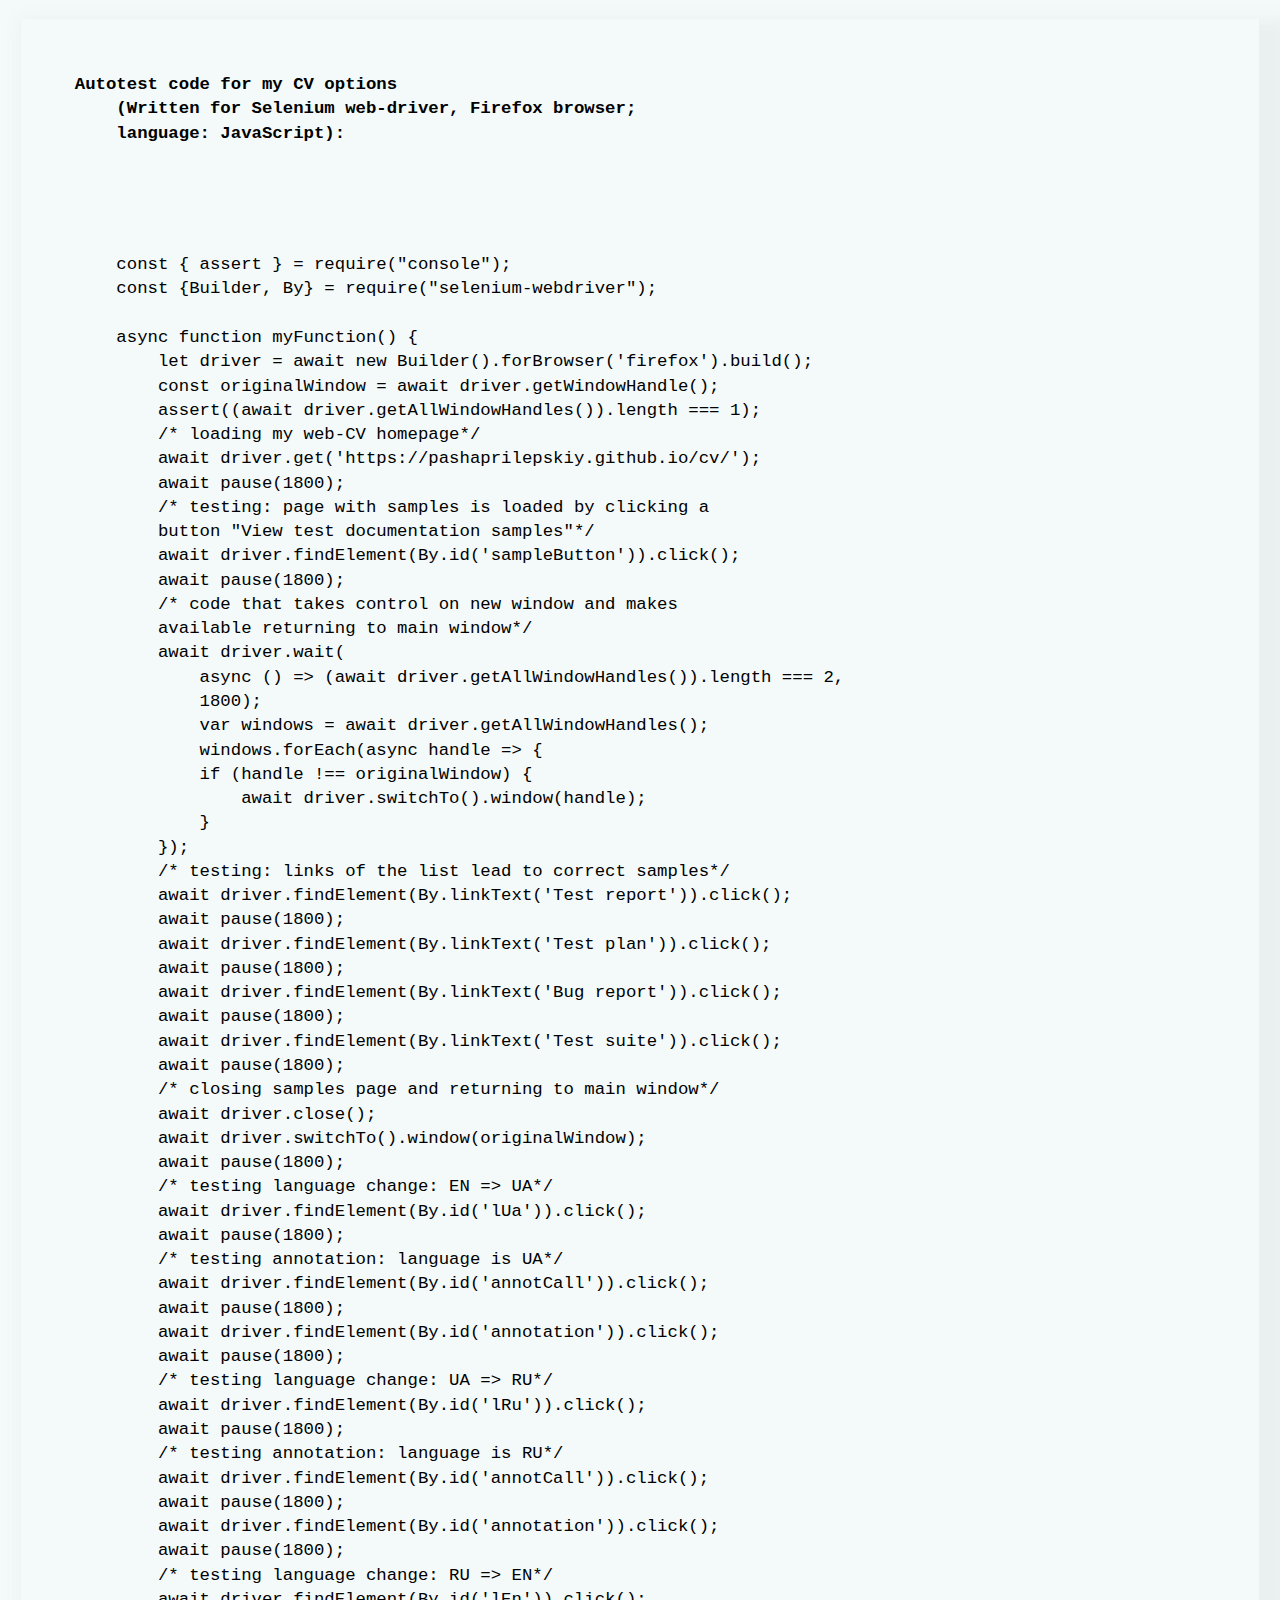
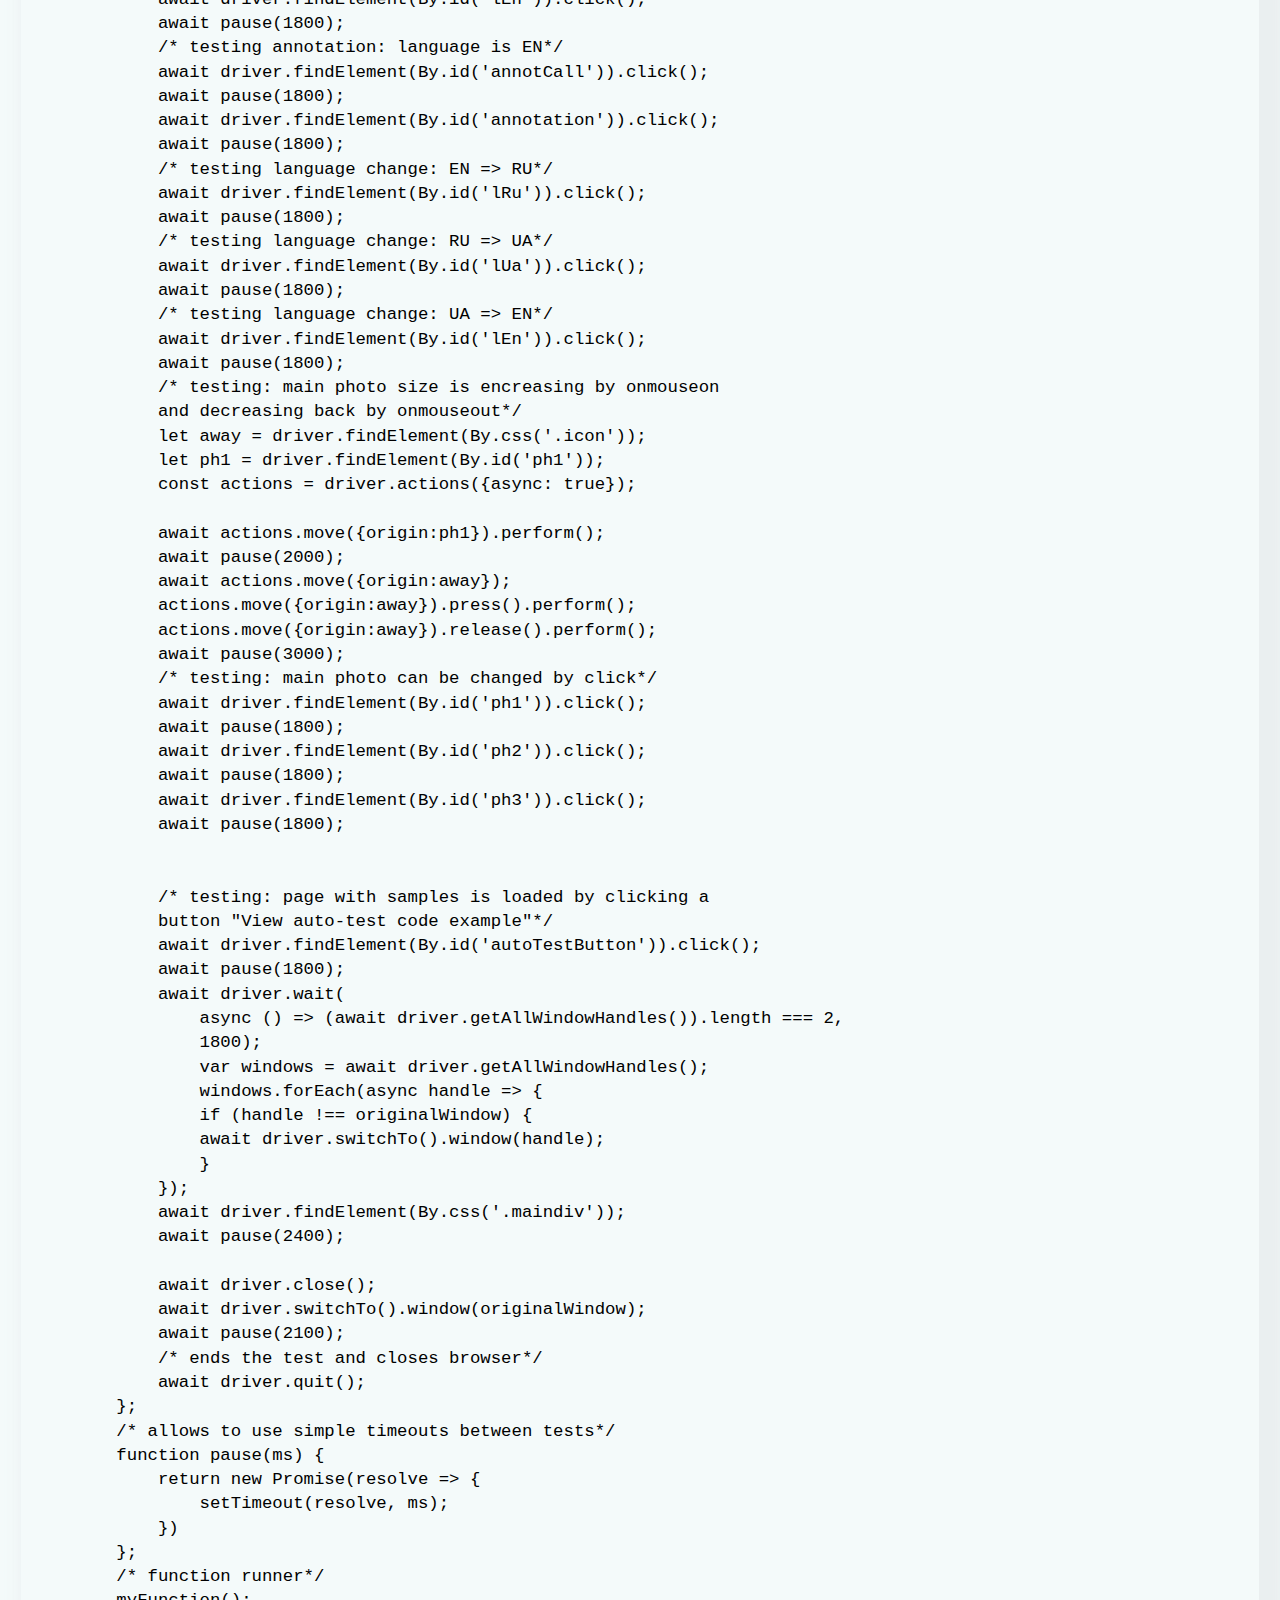
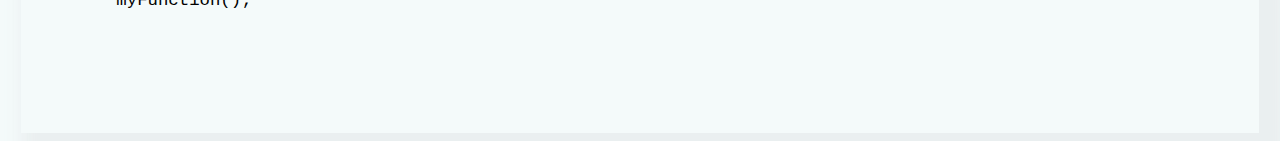
<file: autotest.html>
<!DOCTYPE html>
<html lang="en">
<head>
    <meta charset="UTF-8">
    <meta name="viewport" content="width=device-width, initial-scale=1.0">
    <title>CV Pasha Prilepskiy</title>
    <link rel="stylesheet" href="./css/style.css">
    <link rel="icon" type="image/png" href="./img/icons/CV.png">
</head>
<body>
<div class="maindiv">
    <div><span><pre><strong>
    Autotest code for my CV options
        (Written for Selenium web-driver, Firefox browser;
        language: JavaScript):</strong><pre></pre></span>
    <code>
        <pre>
        const { assert } = require("console");
        const {Builder, By} = require("selenium-webdriver");
        
        async function myFunction() {
            let driver = await new Builder().forBrowser('firefox').build();
            const originalWindow = await driver.getWindowHandle();
            assert((await driver.getAllWindowHandles()).length === 1);
            /* loading my web-CV homepage*/
            await driver.get('https://pashaprilepskiy.github.io/cv/');
            await pause(1800);
            /* testing: page with samples is loaded by clicking a 
            button "View test documentation samples"*/
            await driver.findElement(By.id('sampleButton')).click();
            await pause(1800);
            /* code that takes control on new window and makes 
            available returning to main window*/
            await driver.wait(
                async () => (await driver.getAllWindowHandles()).length === 2,
                1800);
                var windows = await driver.getAllWindowHandles();
                windows.forEach(async handle => {
                if (handle !== originalWindow) {
                    await driver.switchTo().window(handle);
                }
            });
            /* testing: links of the list lead to correct samples*/
            await driver.findElement(By.linkText('Test report')).click();
            await pause(1800);
            await driver.findElement(By.linkText('Test plan')).click();
            await pause(1800);
            await driver.findElement(By.linkText('Bug report')).click();
            await pause(1800);
            await driver.findElement(By.linkText('Test suite')).click();
            await pause(1800);
            /* closing samples page and returning to main window*/
            await driver.close();
            await driver.switchTo().window(originalWindow);
            await pause(1800);
            /* testing language change: EN => UA*/
            await driver.findElement(By.id('lUa')).click();
            await pause(1800);
            /* testing annotation: language is UA*/
            await driver.findElement(By.id('annotCall')).click();
            await pause(1800);    
            await driver.findElement(By.id('annotation')).click();
            await pause(1800);
            /* testing language change: UA => RU*/
            await driver.findElement(By.id('lRu')).click();
            await pause(1800);
            /* testing annotation: language is RU*/
            await driver.findElement(By.id('annotCall')).click();
            await pause(1800);    
            await driver.findElement(By.id('annotation')).click();
            await pause(1800);
            /* testing language change: RU => EN*/
            await driver.findElement(By.id('lEn')).click();
            await pause(1800);
            /* testing annotation: language is EN*/
            await driver.findElement(By.id('annotCall')).click();
            await pause(1800);    
            await driver.findElement(By.id('annotation')).click();
            await pause(1800);
            /* testing language change: EN => RU*/
            await driver.findElement(By.id('lRu')).click();
            await pause(1800);
            /* testing language change: RU => UA*/
            await driver.findElement(By.id('lUa')).click();
            await pause(1800);
            /* testing language change: UA => EN*/
            await driver.findElement(By.id('lEn')).click();
            await pause(1800);
            /* testing: main photo size is encreasing by onmouseon 
            and decreasing back by onmouseout*/
            let away = driver.findElement(By.css('.icon'));
            let ph1 = driver.findElement(By.id('ph1'));
            const actions = driver.actions({async: true});
        
            await actions.move({origin:ph1}).perform();
            await pause(2000);
            await actions.move({origin:away});
            actions.move({origin:away}).press().perform();
            actions.move({origin:away}).release().perform();
            await pause(3000);
            /* testing: main photo can be changed by click*/
            await driver.findElement(By.id('ph1')).click();
            await pause(1800);
            await driver.findElement(By.id('ph2')).click();
            await pause(1800);
            await driver.findElement(By.id('ph3')).click();
            await pause(1800);
            
        
            /* testing: page with samples is loaded by clicking a 
            button "View auto-test code example"*/
            await driver.findElement(By.id('autoTestButton')).click();
            await pause(1800);
            await driver.wait(
                async () => (await driver.getAllWindowHandles()).length === 2,
                1800);
                var windows = await driver.getAllWindowHandles();
                windows.forEach(async handle => {
                if (handle !== originalWindow) {
                await driver.switchTo().window(handle);
                }
            });
            await driver.findElement(By.css('.maindiv'));
            await pause(2400);
            
            await driver.close();
            await driver.switchTo().window(originalWindow);
            await pause(2100);
            /* ends the test and closes browser*/
            await driver.quit();
        };
        /* allows to use simple timeouts between tests*/
        function pause(ms) {
            return new Promise(resolve => {
                setTimeout(resolve, ms);
            })
        };
        /* function runner*/
        myFunction();
        </pre>
    </code>    
</div>
<script src="js/cvscript.js"></script>
</body>
</html>
</file>
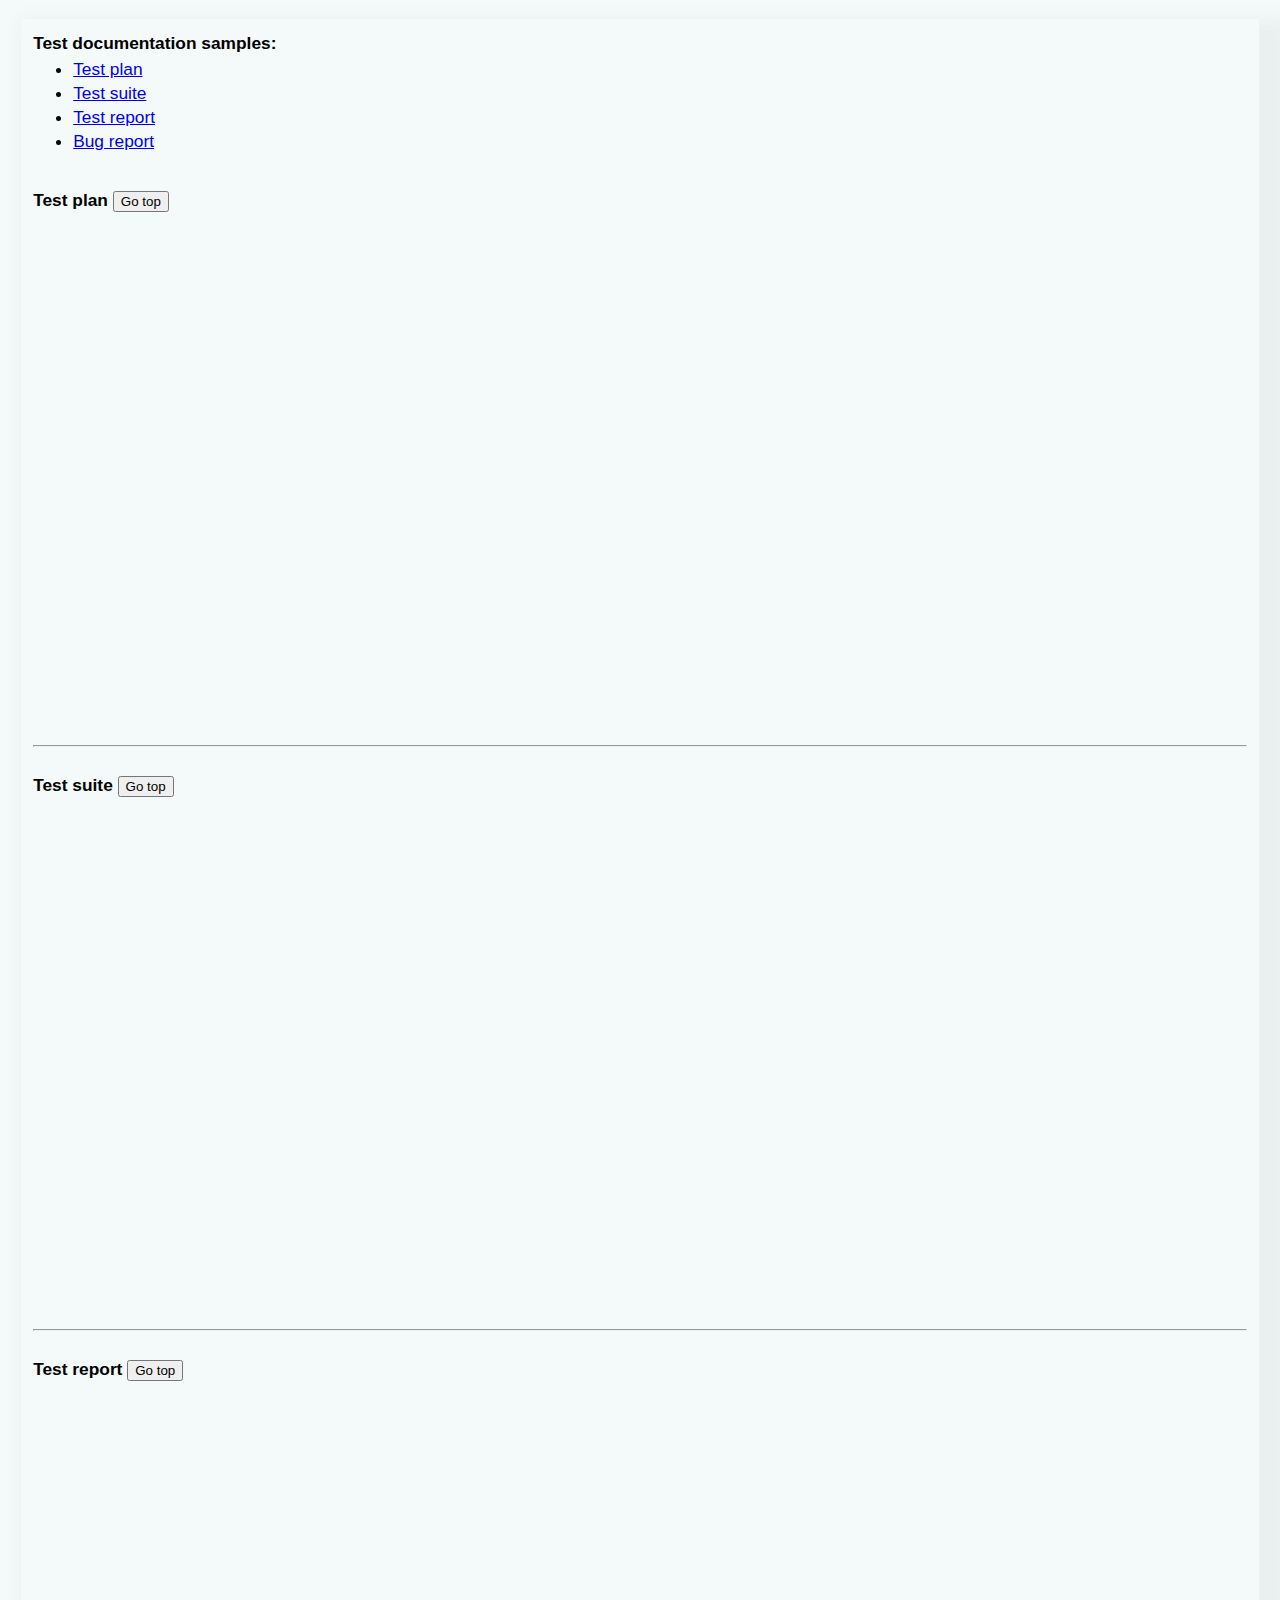
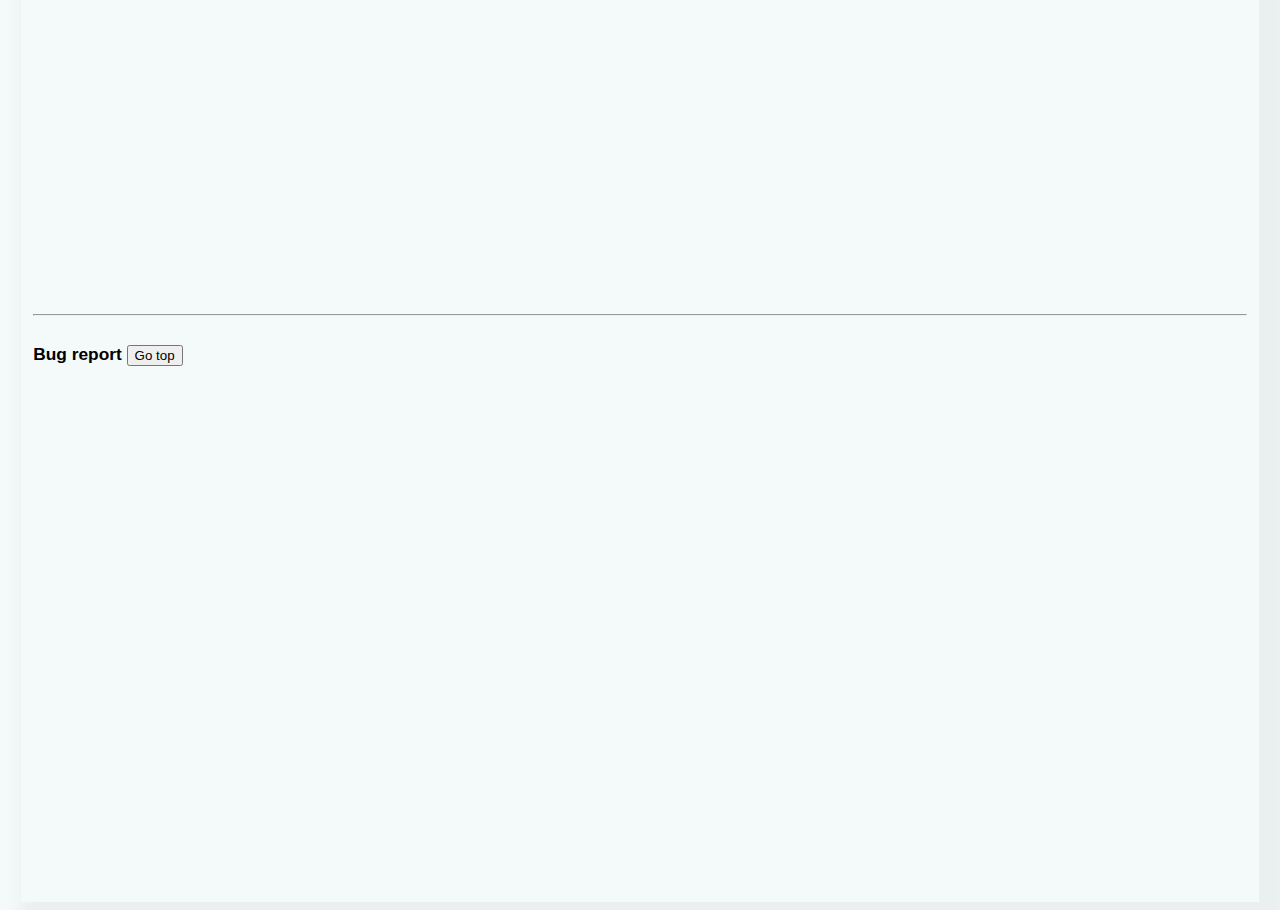
<file: samples.html>
<!DOCTYPE html>
<html lang="en">
<head>
    <meta charset="UTF-8">
    <meta name="viewport" content="width=device-width, initial-scale=1.0">
    <title>CV Pasha Prilepskiy</title>
    <link rel="stylesheet" href="./css/style.css">
    <link rel="icon" type="image/png" href="./img/icons/CV.png">
</head>
<body>
<div class="maindiv">
    <div><span><strong>Test documentation samples:</strong></span>
        <ul>
            <li><a href="#testPlan">Test plan</a></li>
            <li><a href="#testSuite"> Test suite</a></li>
            <li><a href="#testReport">Test report</a></li>
            <li><a href="#bugReport">Bug report</a></li>
        </ul>
    </div>
    <div id="testPlan" class="sampleDiv">
        <p>
            <strong>Test plan</strong>
            <a href="#top"><button type="button">Go top</button></a>
        </p>
        <iframe class="sample" src="pdf/testPlan.pdf" height=500 frameborder="0"></iframe>
        <hr>
    </div>
    <div id="testSuite" class="sampleDiv">
        <p>
            <strong>Test suite</strong>
            <a href="#top"><button type="button">Go top</button></a>
        </p>
        <iframe class="sample" src="pdf/testSuite.pdf" height=500 frameborder="0"></iframe>
        <hr>
    </div>
    <div id="testReport" class="sampleDiv">
        <p>
            <strong>Test report</strong>
            <a href="#top"><button type="button">Go top</button></a>
        </p>
        <iframe class="sample" src="pdf/testReport.pdf" height=500 frameborder="0"></iframe>
        <hr>
    </div>
    <div id="bugReport" class="sampleDiv">
        <p>
            <strong>Bug report</strong>
            <a href="#top"><button type="button">Go top</button></a>
        </p>
        <iframe class="sample" src="pdf/sampleBugReport.pdf" height=500 frameborder="0"></iframe>
    </div>



</div>
<script src="js/cvscript.js"></script>
</body>
</html>
</file>
<file: css/style.css>
body {
    padding-left: 1%;
    padding-right: 1%;
    background-color: #F4FAFA;
    font-family: 'Arimo', sans-serif;
    font-size: 13pt;
}
.subtitle {
    font-weight: 700;
    font-size: 105%;
}
@media print {
    body {
        padding-top: 0px;
        line-height: 130%;
    }
    .header {
        height: 115px;
    }
    .maindiv {
        background-image: URL(./img/fon1.jpg);
        background-size: cover;
        background-attachment: fixed;
        border-collapse: collapse;
        display: flex;
        flex-direction: column;
        position: relative;
        padding: 1%;
        max-width: 1280px;
        margin: 0 auto;
    }
    .cvbody{
        min-height: 770px;
    }
    .icon {
        height: 15px;
        margin-bottom: -2px;
        margin-right: 3px;
    }
    .progressEN, .progressHTMLCSS, .progressJS, .progressPostman, .progressMySQL, .progressMSOffice, .progressJira, .progressPhotoshop, .progressAgile, .progressScrum, .progressKanban, .progressTeamPlayer, .progressLearning, .progressTimeM {
        height: 7px;
        margin-bottom: -5px;
    }
    .rightside, .leftside {
        padding: 10px;
    }
    .progressEN::before, .progressHTMLCSS::before, .progressJS::before, .progressPostman::before, .progressMySQL::before, .progressMSOffice::before, .progressJira::before, .progressPhotoshop::before, .progressAgile::before, .progressScrum::before, .progressKanban::before, .progressTeamPlayer::before, .progressLearning::before, .progressTimeM::before {
        border: 7px solid #008DF2; /* Рамка */
    }
    .photo {
        height: 135px;
    }
    .langbox {
        position: absolute;
        top: 1px;
        left: 1px;
        visibility: hidden;
    }
}
@media screen and (max-width: 799px) {
    body {
        padding-top: 5px;
        line-height: 65%;
    }
    .header {
        height: 100px;
    }
    .lbuttonP {
        visibility: hidden;
    }
    .maindiv {
        font-size: 8px;
    }
    .progressEN, .progressHTMLCSS, .progressJS, .progressPostman, .progressMySQL, .progressMSOffice, .progressJira, .progressPhotoshop, .progressAgile, .progressScrum, .progressKanban, .progressTeamPlayer, .progressLearning, .progressTimeM {
        height: 5px;
        margin-bottom: -3px;
    }
    .icon {
        height: 15px;
        margin-bottom: -3px;
        margin-right: 3px;
    }
    .rightside, .leftside {
        padding: 5px;
    }
    .cvbody{
        min-height: 200px;
    }
    .photo {
        height: 117px;
    }
}
@media screen and (min-width: 800px) {
    body {
        padding-top: 11px;
        line-height: 140%;
    }
    .header {
        height: 120px;
    }
    .icon {
    height: 26px;
    margin-bottom: -5px;
    margin-right: 5px;
    }
    .progressEN, .progressHTMLCSS, .progressJS, .progressPostman, .progressMySQL, .progressMSOffice, .progressJira, .progressPhotoshop, .progressAgile, .progressScrum, .progressKanban, .progressTeamPlayer, .progressLearning, .progressTimeM {
        height: 11px;
        margin-bottom: -5px;
    }
    .rightside, .leftside {
        padding: 15px;
    }
    .cvbody{
        min-height: 600px;
    }
    .photo {
        height: 145px;
    }
}
@media screen {
    .maindiv {
        box-shadow: 15px 15px 15px 15px rgba(232, 237, 238, 0.822);
        background-image: URL(https://i.ibb.co/Nm8SVFD/fon1.jpg);
        background-size: cover;
        background-attachment: fixed;
        border-collapse: collapse;
        display: flex;
        flex-direction: column;
        position: relative;
        padding: 1%;
        max-width: 1280px;
        margin: 0 auto;
    }
    .progressEN::before, .progressHTMLCSS::before, .progressJS::before, .progressPostman::before, .progressMySQL::before, .progressMSOffice::before, .progressJira::before, .progressPhotoshop::before, .progressAgile::before, .progressScrum::before, .progressKanban::before, .progressTeamPlayer::before, .progressLearning::before, .progressTimeM::before {
        border: 1px solid #008DF2; /* Рамка */
    }
    .langbox {
        position: absolute;
        top: 2px;
        left: 2px;
    }
}
.header {
    border-style: solid;
    border-color: red;
    border-width: 0px;
    display: flex;
    flex-direction: row;
    text-align: center;
}
.toptext {
    border-style: solid;
    border-color: lawngreen;
    border-width: 0px;
    width: 50%;
    padding-top: 40px;
    font-size: 150%;
}
.photo {
    border-radius: 60px;
    position: relative;
    top: -10px;
    margin-left: 3%;
    margin-right: 3%;
    z-index: 10;
}
.lbuttonP {
    z-index: 15;
}
#annotation {
    position: absolute;
    top: -2px;
    left: 20%;
    width: 400%;
    z-index: 11;
}
.cvbody{
    padding: 0.1%;
    margin-top: 5px;
    margin-bottom: 5px;
    display: flex;
    flex-direction: row;
    border-style: solid;
    border-color: teal;
    border-width: 0px;
    position: relative;
}
.leftside {
    border-style: solid;
    border-color: rgb(7, 127, 207);
    border-width: 0px;
    width: 65%;
    margin-right: 0.1%;
    padding: 5px;
    margin-top: -2%;
}
.leftblock{
    border-style: solid;
    border-color: lightseagreen;
    border-width: 0px;
    width: 95%;
    margin-left: 3%;
    margin-bottom: 15px;
    margin-top: 5px;
}
ul {
    margin-top: 1px;
}
.dates {
    font-size: 75%;
    color: rgb(122, 140, 141)
}
.position {
    font-weight: 600;
}
.company {
    color: rgb(224, 104, 56);
}
.rightside {
    border-style: solid;
    border-color: rgb(35, 189, 43);
    border-width: 0px;
    width: 35%;
    padding: 5px;
    margin-top: -2%;
}
.tableskills {
    margin-bottom: 15px;
    border-collapse: collapse;
}
.footer {
    margin-bottom: 0px;
    border-style: solid;
    border-color: violet;
    border-width: 0px;
    display: flex;
    flex-direction: column;
    margin-top: -1%;
}
.contacts {
    display: flex;
    flex-direction: row;
    padding: 5px;
}
#mail {
    margin-left: 2%;
}
#phone {
    margin-left: 3%;
}
#telegram {
    margin-left: 3%;
}
#web {
    margin-left: 3%;
}

/*в печать идет не комильфо. поискать альтернативный вариант шкалы*/
.progressEN, .progressHTMLCSS, .progressJS, .progressPostman, .progressMySQL, .progressMSOffice, .progressJira, .progressPhotoshop, .progressAgile, .progressScrum, .progressKanban, .progressTeamPlayer, .progressLearning, .progressTimeM {
    background: -moz-linear-gradient(top, #333, #999); /* Fx 3.6+ */
    background: -webkit-linear-gradient(top, #333, #999); /* Chrome 10+,Safari 5.1+ */
    background: -o-linear-gradient(top, #333,#999); /* Opera 11.10+ */
    border: 1px solid #333;
    width: 100%;
    border-radius: 10px;
    position: relative;
    overflow: hidden;
    margin-top: 0px;
}
.progressEN::before, .progressHTMLCSS::before, .progressJS::before, .progressPostman::before, .progressMySQL::before, .progressMSOffice::before, .progressJira::before, .progressPhotoshop::before, .progressAgile::before, .progressScrum::before, .progressKanban::before, .progressTeamPlayer::before, .progressLearning::before, .progressTimeM::before {
    content: '';
    position: absolute;
    height: 100%;
    background: #5bc1fe; /* Для старых браузеров */
    background: -moz-linear-gradient(top, #5bc1fe, #018ef2 50%, #57befd); /* Fx 3.6+ */
    background: -webkit-linear-gradient(top, #5bc1fe, #018ef2 50%, #57befd); /* Chrome 10+,Safari 5.1+ */
    background: -o-linear-gradient(top, #5bc1fe,#018ef2 50%,#57befd); /* Opera 11.10+ */
    box-shadow: 3px 0 3px rgba(0,0,0,0.5);
}
.progressEN::before {
    width: 70%;
}
.progressHTMLCSS::before {
    width: 60%;
}
.progressJS::before {
    width: 35%;
}
.progressPostman::before {
    width: 25%;
}
.progressMySQL::before {
    width: 40%;
}
.progressMSOffice::before {
    width: 70%;
}
.progressJira::before {
    width: 30%;
}
.progressPhotoshop::before {
    width: 45%;
}
.progressAgile::before {
    width: 100%;
}
.progressScrum::before {
    width: 45%;
}
.progressKanban::before {
    width: 50%;
}
.progressTeamPlayer::before {
    width: 70%;
}
.progressLearning::before {
    width: 80%;
}
.progressTimeM::before {
    width: 90%;
}
</file>
